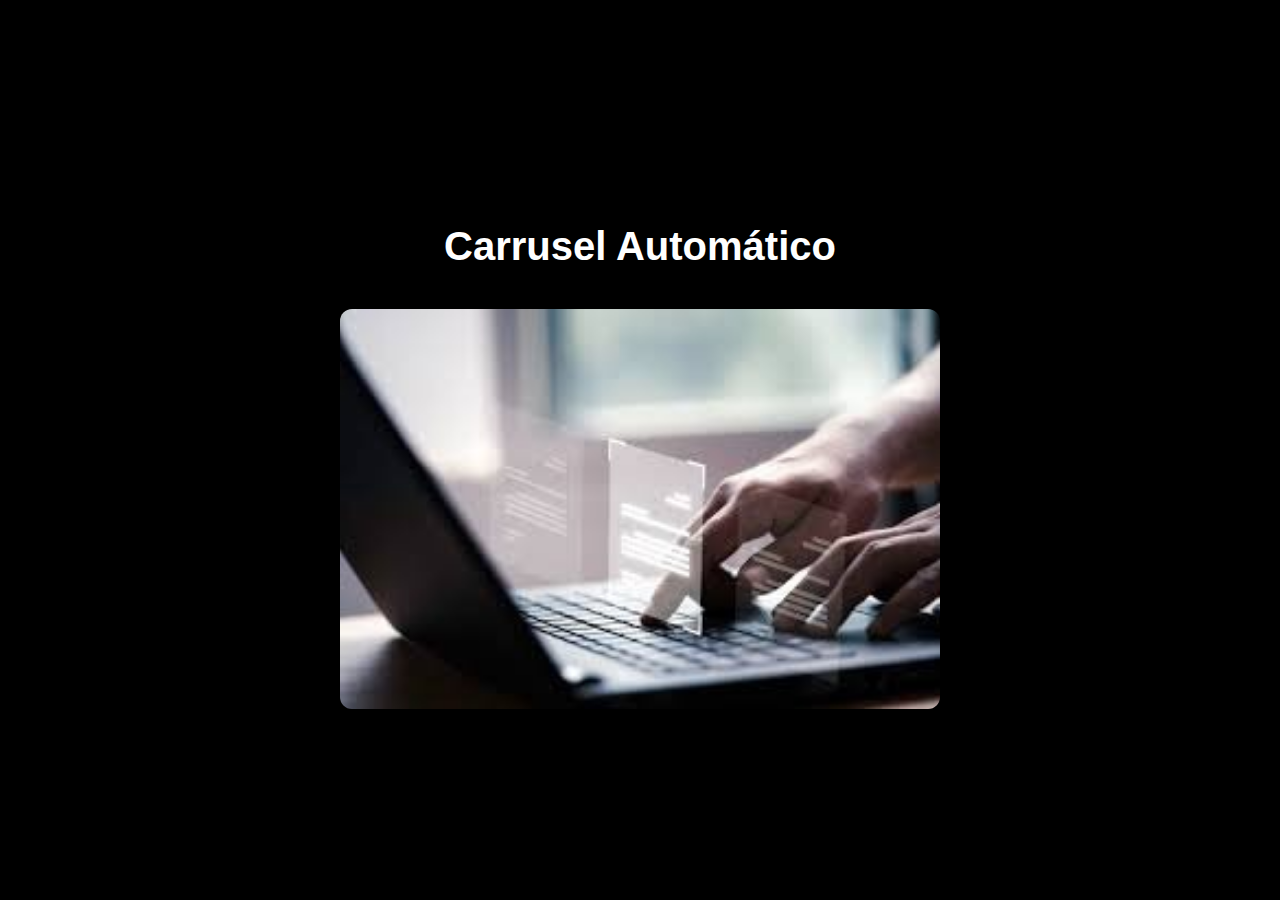
<file: carrusel.html>
<!DOCTYPE html>
<html lang="es">
<head>
  <meta charset="UTF-8" />
  <meta name="viewport" content="width=device-width, initial-scale=1.0"/>
  <title>Carrusel</title>
  <style>
    body {
      margin: 0;
      font-family: 'Helvetica Neue', sans-serif;
      background-color: #000;
      color: #fff;
      display: flex;
      flex-direction: column;
      align-items: center;
      justify-content: center;
      height: 100vh;
    }
    h2 {
      font-size: 2.5rem;
      margin-bottom: 40px;
    }
    .carousel-container {
      position: relative;
      width: 600px;
      max-width: 90%;
      aspect-ratio: 3 / 2;
      overflow: hidden;
      border-radius: 12px;
    }
    .carousel-image {
      position: absolute;
      width: 100%;
      height: 100%;
      object-fit: cover;
      opacity: 0;
      transition: opacity 1.5s ease-in-out;
    }
    .carousel-image.active {
      opacity: 1;
      z-index: 2;
    }
  </style>
</head>
<body>
  <h2>Carrusel Automático</h2>
  <div class="carousel-container">
    <img src="imagen1.jpg" class="carousel-image active" alt="Imagen 1">
    <img src="imagen2.jpg" class="carousel-image" alt="Imagen 2">
    <img src="imagen3.jpg" class="carousel-image" alt="Imagen 3">
    <img src="imagen4.jpg" class="carousel-image" alt="Imagen 4">
    <img src="imagen5.jpg" class="carousel-image" alt="Imagen 5">
    <img src="imagen6.jpg" class="carousel-image" alt="Imagen 6">
  </div>

  <script>
    const images = document.querySelectorAll('.carousel-image');
    let current = 0;

    setInterval(() => {
      images[current].classList.remove('active');
      current = (current + 1) % images.length;
      images[current].classList.add('active');
    }, 5000);
  </script>
</body>
</html>
</file>
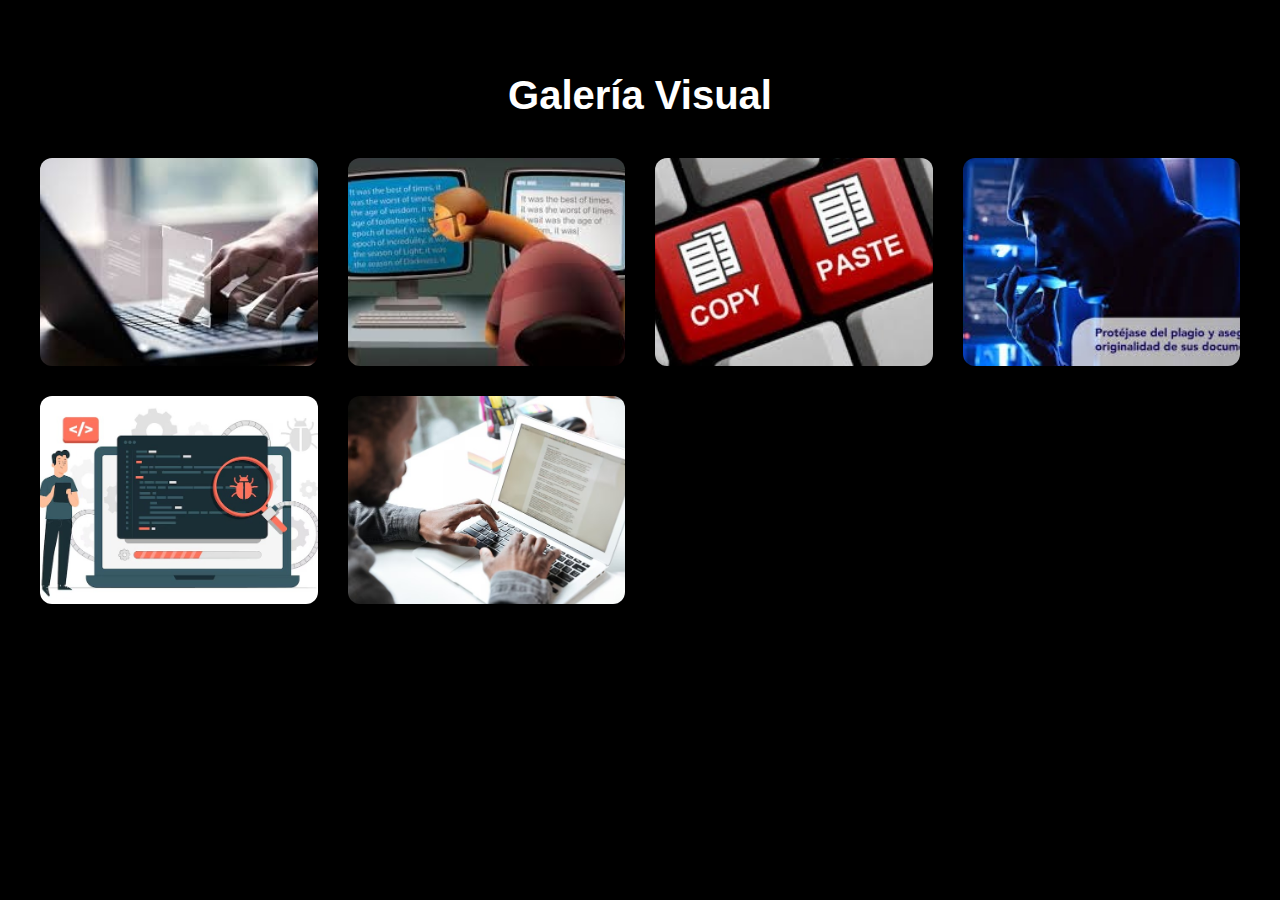
<file: galeria.html>
<!DOCTYPE html>
<html lang="es">
<head>
  <meta charset="UTF-8" />
  <meta name="viewport" content="width=device-width, initial-scale=1.0"/>
  <title>Galería</title>
  <style>
    body {
      margin: 0;
      font-family: 'Helvetica Neue', sans-serif;
      background-color: #000;
      color: #fff;
      display: flex;
      flex-direction: column;
      align-items: center;
      padding: 40px 20px;
    }
    h2 {
      font-size: 2.5rem;
      margin-bottom: 40px;
      font-weight: 600;
    }
    .gallery {
      display: grid;
      grid-template-columns: repeat(auto-fit, minmax(250px, 1fr));
      gap: 30px;
      width: 100%;
      max-width: 1200px;
    }
    .gallery img {
      width: 100%;
      aspect-ratio: 4 / 3;
      object-fit: cover;
      border-radius: 12px;
      transition: transform 0.4s ease, box-shadow 0.4s ease;
      box-shadow: 0 0 0 rgba(0, 255, 255, 0);
    }
    .gallery img:hover {
      transform: scale(1.05);
      box-shadow: 0 0 30px rgba(0, 255, 255, 0.3);
    }
  </style>
</head>
<body>
  <h2>Galería Visual</h2>
  <div class="gallery">
    <img src="imagen1.jpg" alt="Imagen 1">
    <img src="imagen2.jpg" alt="Imagen 2">
    <img src="imagen3.jpg" alt="Imagen 3">
    <img src="imagen4.jpg" alt="Imagen 4">
    <img src="imagen5.jpg" alt="Imagen 5">
    <img src="imagen6.jpg" alt="Imagen 6">
  </div>
</body>
</html>
</file>
